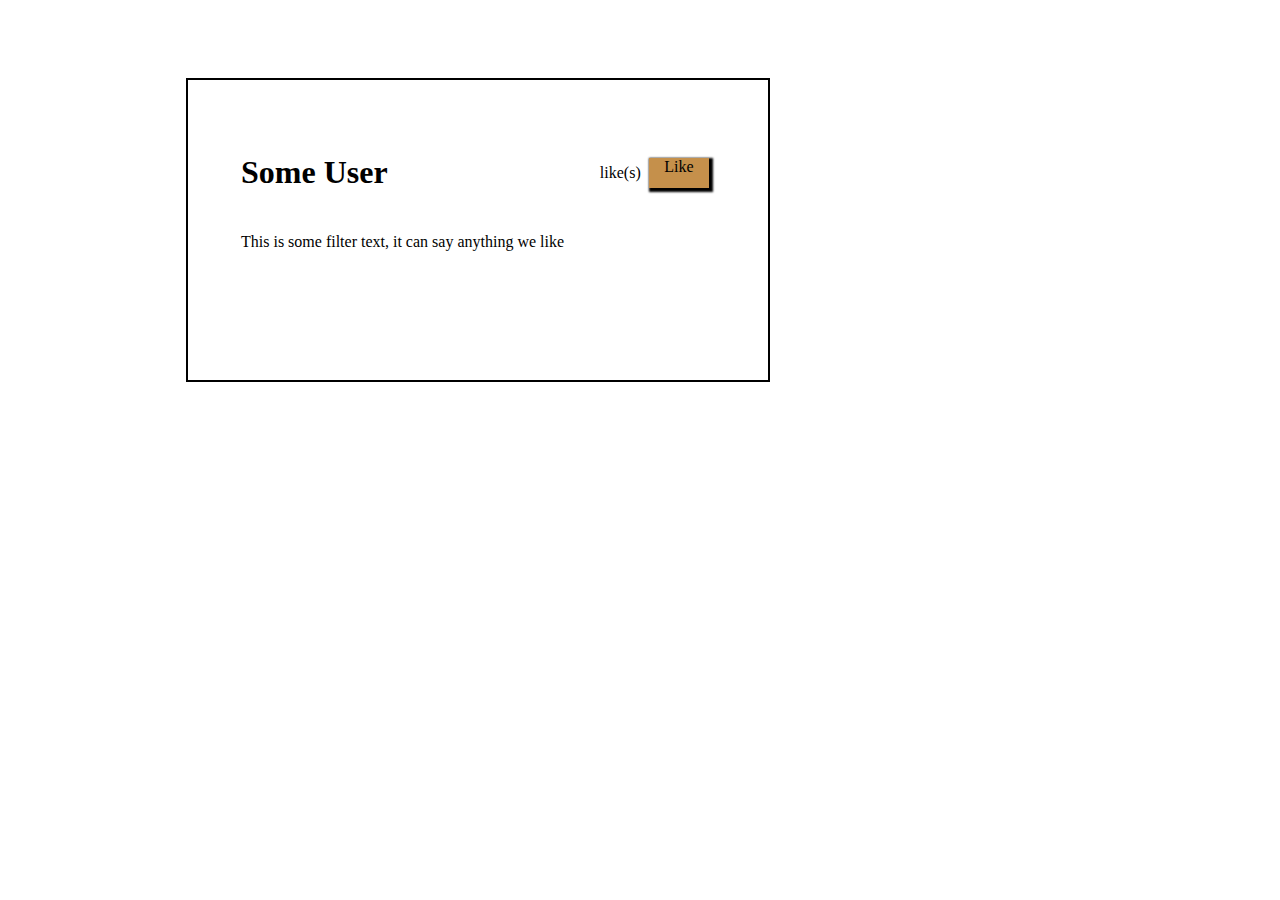
<file: index.html>
<!DOCTYPE html>
<html lang="ES">
<head>
  <title>Desing pagina personal</title>
  <meta charset="utf-8" />
  <meta name="viewport" content="width=device-width, initial-scale=1">
  <title>Profile</title>
  <link rel="stylesheet" href="css/styles.css" />
  <link
    href="http://fonts.googleapis.com/css?family=Roboto:400,100,100italic,300,300italic,400italic,500,500italic,700,700italic,900italic,900"
    rel="stylesheet" type="text/css" />
  <link rel="stylesheet" href="https://fonts.googleapis.com/icon?family=Material+Icons">
  <script src="script.js"></script>
</head>
<body>
  <!-- 
    Banner     
    -->
 
  <div class="bloque1">
    <table style="width:100%" class="table-bloque1">
      <tr>
        <td> <h1>Some User</h1></td>
        <td><p id="demo"> like(s)</p></td>
        <td><div onclick="myFunction()"  id="demo" class="likes">Like </div></td>
      </tr>
      <tr>
        <td> <p> This is some filter text, it can say anything we like</p></td>
        
      </tr>
      
    </table>
    
  </div>
  
    
  </div>
  
  </div>
</body>

</html>
</file>
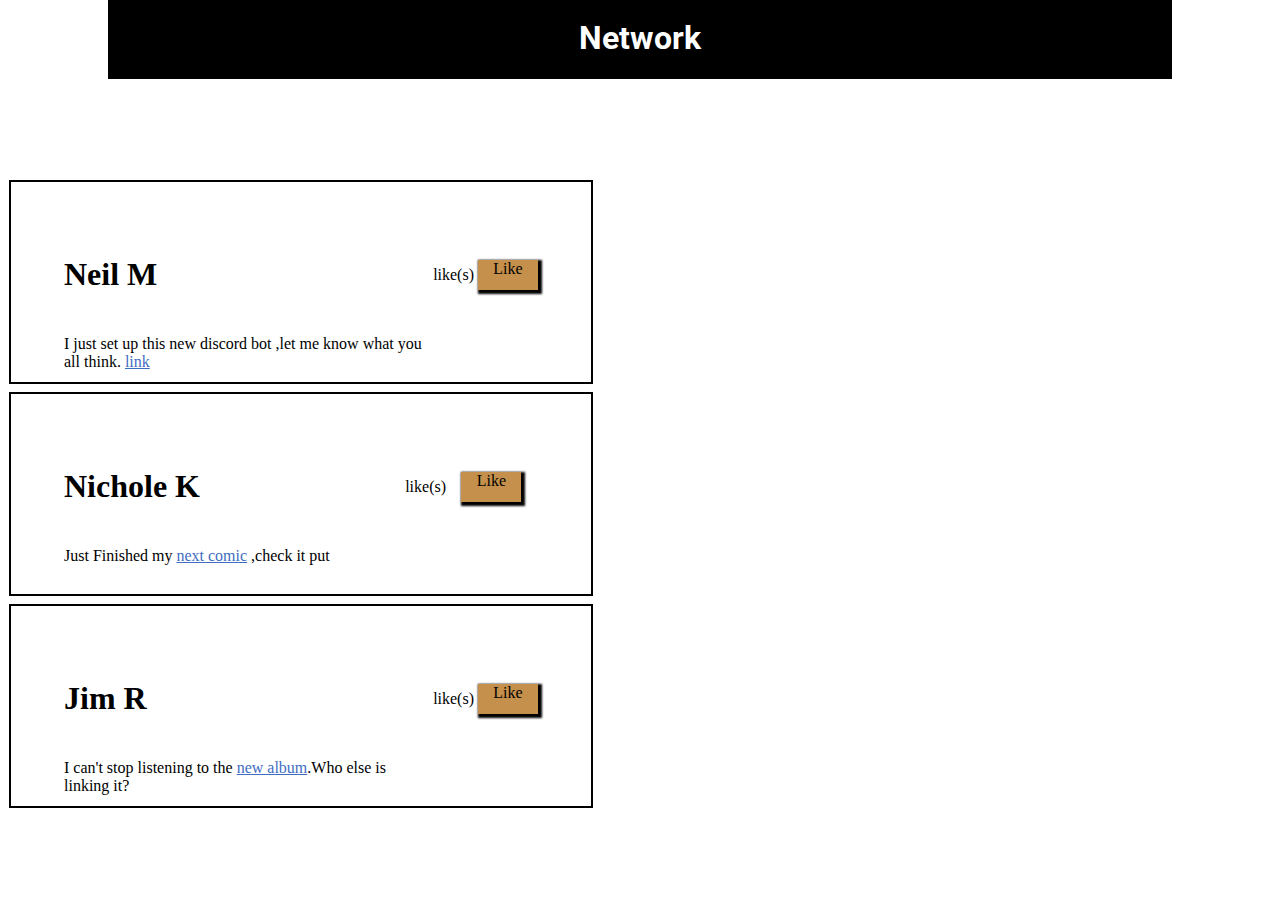
<file: parte 2/index.html>
<!DOCTYPE html>
<html lang="ES">

<head>
    <title>Desing pagina personal</title>
    <meta charset="utf-8" />
    <meta name="viewport" content="width=device-width, initial-scale=1">
    <title>Profile</title>
    <link rel="stylesheet" href="css/style.css" />
    <link
        href="http://fonts.googleapis.com/css?family=Roboto:400,100,100italic,300,300italic,400italic,500,500italic,700,700italic,900italic,900"
        rel="stylesheet" type="text/css" />
    <link rel="stylesheet" href="https://fonts.googleapis.com/icon?family=Material+Icons">
    <script src="script.js"></script>
</head>

<body>
    <div class="nav">
        <div>
          <h1 class="nav-title">Network</h1>
          
        </div>
        
      </div>
    <table>
        <tr>
            <td>
                <div class="bloque1">
                    <table style="width:100%" class="table-bloque1">
                        <tr>
                            <td>
                                <h1>Neil M</h1>
                            </td>
                            <td>
                                <p id="demo"> like(s)</p>
                            </td>
                            <td>
                                <div onclick="myFunction()" id="demo" class="likes">Like </div>
                            </td>
                        </tr>
                        <tr>
                            <td>
                                <p> I just set up this new discord bot ,let me know what you all think. <u>link<u></p>
                            </td>

                        </tr>

                    </table>

                </div>
            </td>
        </tr>
        <tr>
            <td>
                <div class="bloque2">
                    <table style="width:100%" class="table-bloque1">
                        <tr>
                            <td>
                                <h1>Nichole K</h1>
                            </td>
                            <td>
                                <p id="demo2"> like(s)</p>
                            </td>
                            <td>
                                <div onclick="myFunction2()" id="demo2" class="likes">Like </div>
                            </td>
                        </tr>
                        <tr>
                            <td>
                                <p> Just Finished my <u>next comic</u> ,check it put</p>
                            </td>

                        </tr>

                    </table>

                </div>
            </td>
        </tr>
        <tr>
            <td>
                <div class="bloque3">
                    <table style="width:100%" class="table-bloque1">
                        <tr>
                            <td>
                                <h1>Jim R</h1>
                            </td>
                            <td>
                                <p id="demo3"> like(s)</p>
                            </td>
                            <td>
                                <div onclick="myFunction3()" id="demo3" class="likes">Like </div>
                            </td>
                        </tr>
                        <tr>
                            <td>
                                <p> I can't stop listening to the <u>new album</u>.Who else is linking it?</p>
                            </td>

                        </tr>

                    </table>

                </div>
            </td>
        </tr>
    </table>


    </div>

    </div>
</body>

</html>
</file>
<file: css/styles.css>
.nav-title {
    display: flex;
    flex-direction: left;
    float: left;
    color: rgb(0, 0, 0);
    display: flex;
    font-family: 'Roboto', sans-serif;
}

.nav {
    list-style-type: none;
    margin: 100px;
    padding: 0px;
    margin-top: -10px;
    overflow: hidden;
    background-color: #a3a3a3;
    display: flex;
    justify-content: space-around;
}
.search{
    margin-top: 30px;
    margin-left: 70px;
    
}

.nav-links {
    display: flex;
    flex-direction: row;
}

li {
    display: flex;
    font-family: 'Roboto', sans-serif;
    font-size: 8pt !important;
    font-weight: 200 !important;
    font-stretch: condensed !important;
}

.btn {
    margin-top: 23px;
    background-color: rgb(67, 153, 252);
    color: wheat;
    text-align: center;
    box-shadow: 0px 0px 0px 3px solid black;
    width: 70px;
    height: 45px;
}
.btn2 {
    margin-top: 10px;
    background-color: rgb(20, 163, 127);
    color: rgb(0, 0, 0);
    text-align: center;
    box-shadow: 0px 0px 0px 3px solid black;
    width: 300px;
    height: 40px;
}

.nav-links a:hover {
    background-color: #ddd;
    color: black;
}

.nav a {
    float: left;
    color: #f2f2f2;
    text-align: center;
    font-family: 'Roboto', sans-serif;
    padding: 14px 16px;
    text-decoration: none;
    font-size: 20px;
}


.bloque1 {
    background-color: rgb(255, 255, 255);
    box-shadow: 0px 0px 0px 2px rgb(0, 0, 0);
    width: 580px;
    height: 300px;
    position: relative;
    margin-top: 80px;
    margin-left: 180px;
}
.bloque2 {
    background-color: rgb(255, 255, 255);
    box-shadow: 0px 0px 0px 2px rgb(0, 0, 0);
    width: 380px;
    height: 220px;
    position: absolute;
    margin-top: -300px;
    margin-left: 780px;
}

.bloque3 {
    background-color: rgb(255, 255, 255);
    box-shadow: 0px 0px 0px 2px rgb(0, 0, 0);
    width: 580px;
    height: 300px;
    position: absolute;
    margin-top: 30px;
    margin-left: 180px;
}
.table-bloque1{
    padding: 50px;
}
.texto{
    font-size: xx-large;
    position: absolute;
    margin-left: -360px;
    margin-top: 20px;
}
u{
    color: rgb(63, 109, 194);
}
.likes{
    background-color: rgb(197, 144, 75);
    width: 60px;
    text-align: center;
    justify-content: center;
    height: 30px;
    margin-top: 0px;
    box-shadow: 2px 2px 2px 2px rgb(0, 0, 0);
    color: black;
}
.box2 {
    padding: 14px;
    margin-left: 20px;
    
}
</file>
<file: parte 2/css/style.css>
.nav-title {
    display: flex;
    flex-direction: left;
    float: left;
    color: rgb(0, 0, 0);
    display: flex;
    font-family: 'Roboto', sans-serif;
}

.nav {
    list-style-type: none;
    margin: 100px;
    padding: 0px;
    margin-top: -10px;
    overflow: hidden;
    background-color: #a3a3a3;
    display: flex;
    justify-content: space-around;
}
.search{
    margin-top: 30px;
    margin-left: 70px;
    
}

.nav-links {
    display: flex;
    flex-direction: row;
}

li {
    display: flex;
    font-family: 'Roboto', sans-serif;
    font-size: 8pt !important;
    font-weight: 200 !important;
    font-stretch: condensed !important;
}

.btn {
    margin-top: 23px;
    background-color: rgb(67, 153, 252);
    color: wheat;
    text-align: center;
    box-shadow: 0px 0px 0px 3px solid black;
    width: 70px;
    height: 45px;
}
.btn2 {
    margin-top: 10px;
    background-color: rgb(20, 163, 127);
    color: rgb(0, 0, 0);
    text-align: center;
    box-shadow: 0px 0px 0px 3px solid black;
    width: 300px;
    height: 40px;
}

.nav-links a:hover {
    background-color: #ddd;
    color: black;
}

.nav a {
    float: left;
    color: #f2f2f2;
    text-align: center;
    font-family: 'Roboto', sans-serif;
    padding: 14px 16px;
    text-decoration: none;
    font-size: 20px;
}


.bloque1 {
    background-color: rgb(255, 255, 255);
    box-shadow: 0px 0px 0px 2px rgb(0, 0, 0);
    width: 580px;
    height: 200px;
   
}
.bloque2 {
    margin-top: 8px;
    background-color: rgb(255, 255, 255);
    box-shadow: 0px 0px 0px 2px rgb(0, 0, 0);
    width: 580px;
    height: 200px;
    
}

.bloque3 {
    background-color: rgb(255, 255, 255);
    box-shadow: 0px 0px 0px 2px rgb(0, 0, 0);
    width: 580px;
    height: 200px;
    margin-top: 8px;
}
.table-bloque1{
    padding: 50px;
}
.texto{
    font-size: xx-large;
    position: absolute;
    margin-left: -360px;
    margin-top: 20px;
}
u{
    color: rgb(63, 109, 194);
}
.likes{
    background-color: rgb(197, 144, 75);
    width: 60px;
    text-align: center;
    justify-content: center;
    height: 30px;
    margin-top: 0px;
    box-shadow: 2px 2px 2px 2px rgb(0, 0, 0);
    color: black;
}
.box2 {
    padding: 14px;
    margin-left: 20px;
    
}
.nav-title {
    display: flex;
    flex-direction: left;
    float: left;
    color: rgb(255, 255, 255);
    display: flex;
    font-family: 'Roboto', sans-serif;
}

.nav {
    list-style-type: none;
    margin: 100px;
    padding: 0px;
    margin-top: -10px;
    overflow: hidden;
    background-color: #000000;
    display: flex;
    justify-content: space-around;
}
.search{
    margin-top: 30px;
    margin-left: 70px;
    
}

.nav-links {
    display: flex;
    flex-direction: row;
}
</file>
